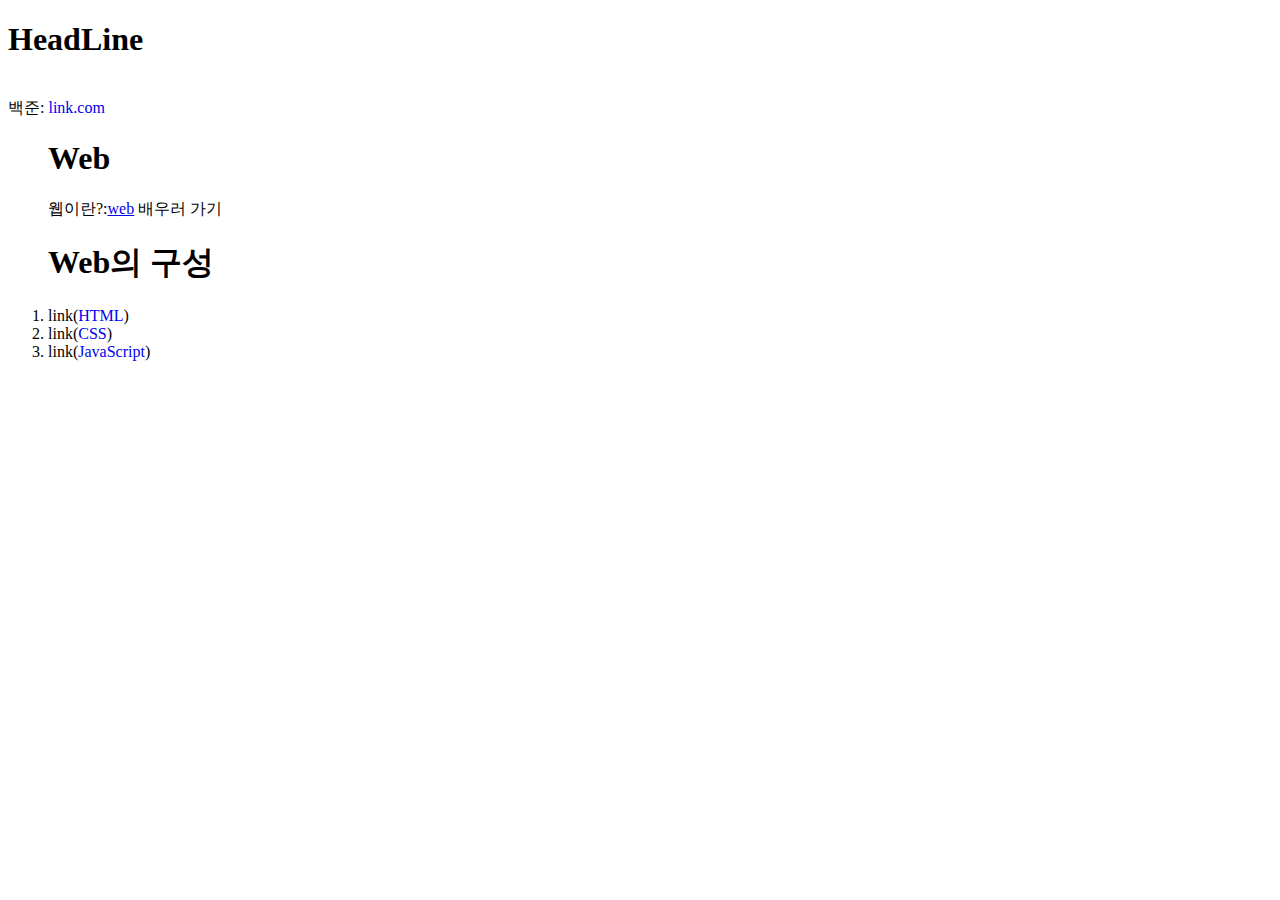
<file: (ty)index.html>
<!doctype html>
<html>
<head>
	<title>WEB-1 practice</title>
	<meta charset="utf-8">
	<style>
		a{text-decoration:none;}
	</style>
	</head>
<body>
    <h1>HeadLine</h1><br>
    백준:
    <a href="https://www.acmicpc.net/" target="_blank" title="백준">link.com</a>
    
	<p><ol>
	<h1>Web</h1>
		웹이란?:<a href="https://opentutorials.org/course/3083" title="web" style="text-decoration:underline;">web</a> 배우러 가기
	</ol><p>
	
	<p><ol>
	<h1>Web의 구성</h1>
		<li>link(<a href="https://ko.wikipedia.org/wiki/HTML" title="HTML">HTML</a>)</li>
		<li>link(<a href="https://ko.wikipedia.org/wiki/CSS" title="CSS" >CSS</a>)</li>
	   <li>link(<a href="https://ko.wikipedia.org/wiki/%EC%9E%90%EB%B0%94%EC%8A%A4%ED%81%AC%EB%A6%BD%ED%8A%B8" title="JavaScript">JavaScript</a>)</li>
	</ol><p>
	
</body>
</html>
</file>
